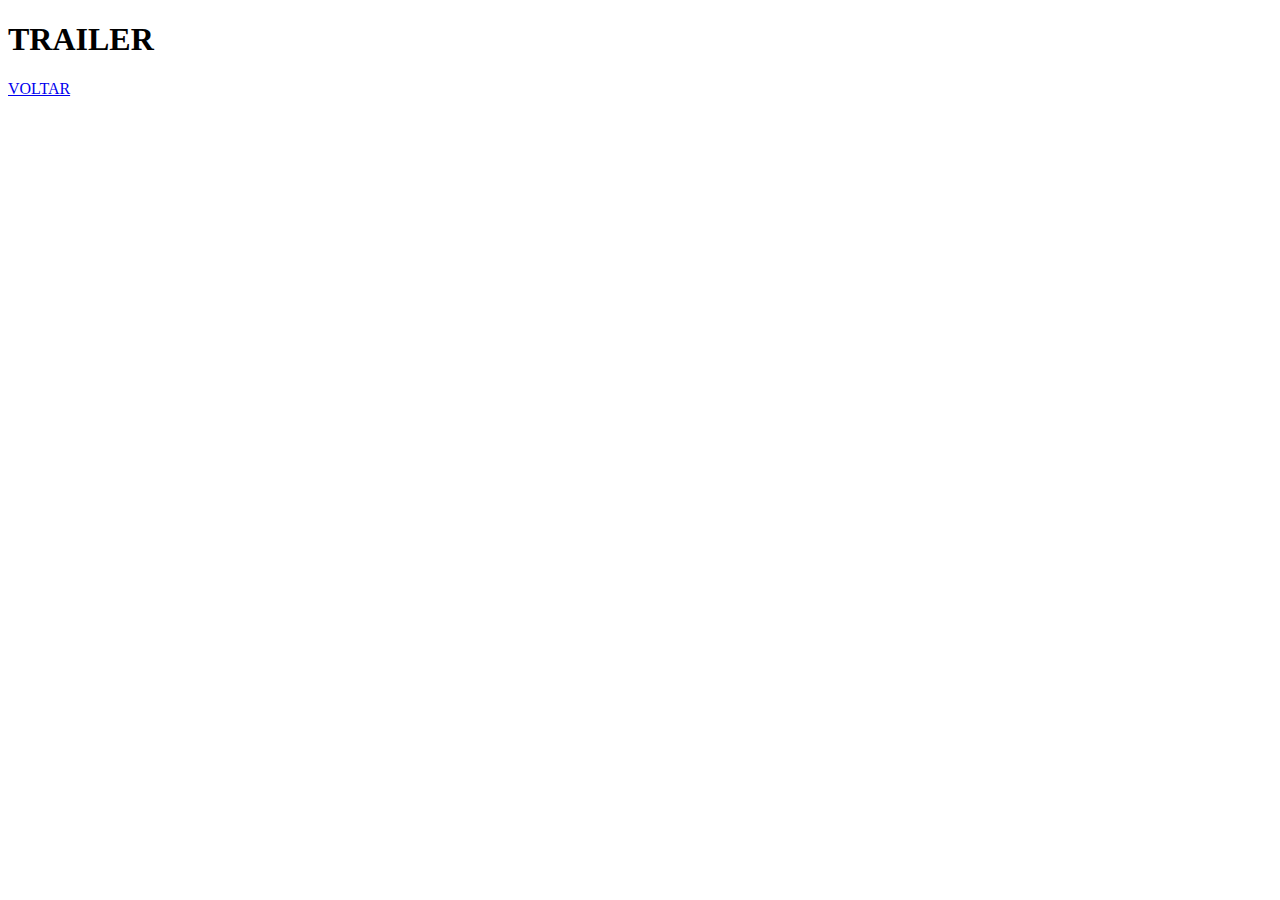
<file: trailer.html>
<!DOCTYPE html>
<html lang="en">
<head>
    <meta charset="UTF-8">
    <meta name="viewport" content="width=device-width, initial-scale=1.0">
    <title>Trailer</title>
</head>
<body>
    <h1>TRAILER</h1>
    <a href="index.html">VOLTAR</a>
</body>
</html>
</file>
